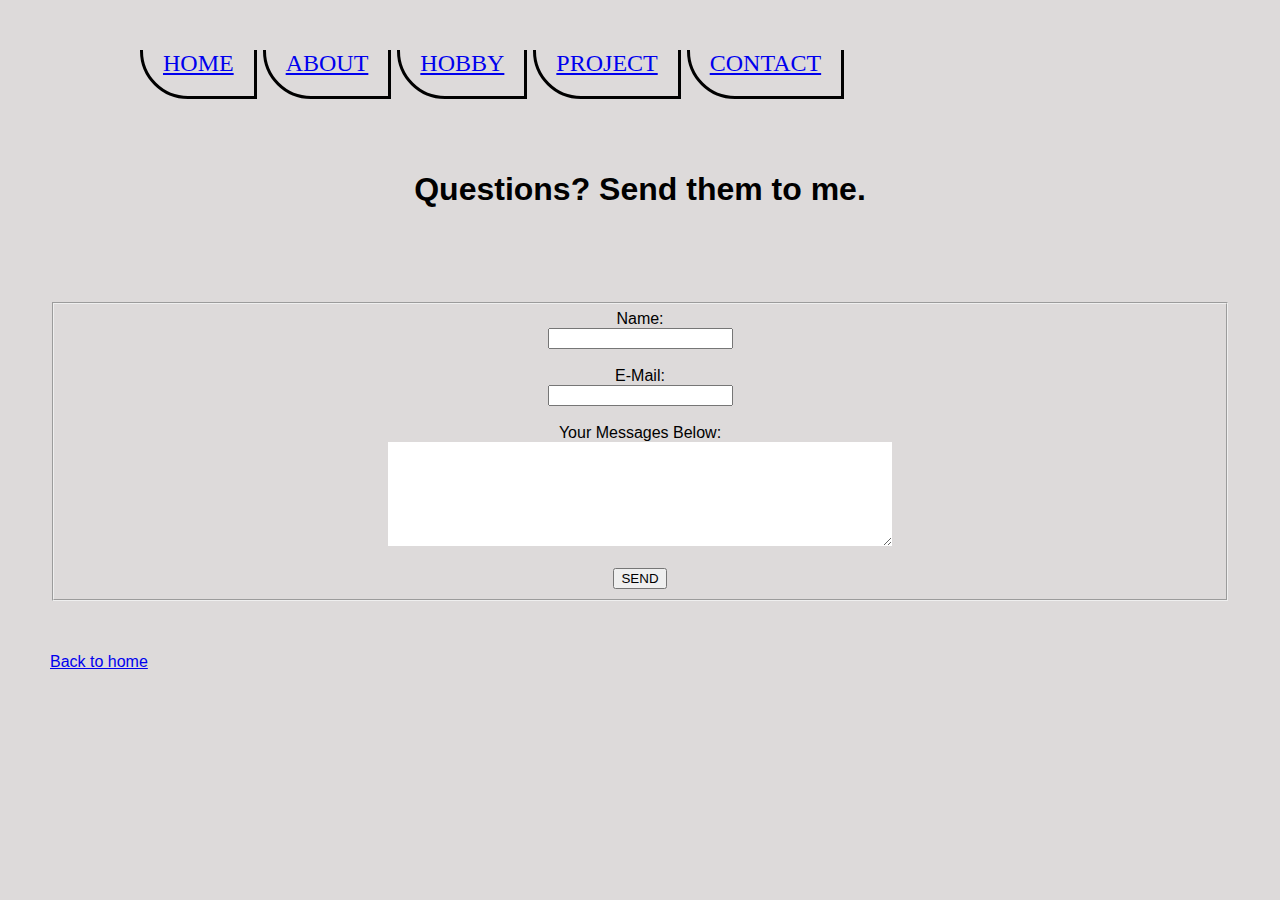
<file: contactform.html>
<!DOCTYPE html> 
<html>
<head>
<title>Contact</title>
<link rel="stylesheet" type="text/css" href="style.css">
<meta charset="UTF-8">
<title>Contact</title>
</head>


<ul id="nav">
      <li><a href="index.html"> HOME</a></li>
        <li><a href="about.html"> ABOUT</a></li>
        <li><a href="hobbies.html"> HOBBY</a></li>
        <li><a href="projects.html"> PROJECT</a></li>
        <li><a href="contactform.html"> CONTACT</a></li>
    </ul>


<form action="mailto:koudkou@gmail.com?Subject=Lab">
<center>

  <h1><legend>Questions? Send them to me.</legend></h1>
    <br><br><br>
      <fieldset>
        Name:<br>
        <input type="text" name="Name"><br><br>
        E-Mail:<br>
          <input type="text" name="E-Mail"><br><br>
            Your Messages Below: <br>
              <center>
                <textarea  name="comments" maxlength="5000" cols="25" rows="12">
                </textarea>
              </center><br>
        <input type="submit" value="SEND">
      
      </fieldset>
</center>
</form>
<br><br>
<p>
<a href="index.html" target="_self">Back to home</a>
</p>
</html>
</file>
<file: style.css>
body{
  padding:0;
  margin:50px 50px 50px 50px;
	background-color: #DDDADA;
  font-family: 'Lato', sans-serif;



}
h1{
    margin-bottom: 40px;
}
label {
    color: #333;
}
.btn-send {
    font-weight: 300;
    text-transform: uppercase;
    letter-spacing: 0.1em;
    margin-bottom: 50px;
}


h1{
	color:black;
}
h2{
	color:red;
}
h3{
	color:blue;
}
 
	div {
    background-color: blue;
    padding: 25px;
    display: none;
	}

    
span:hover + div {
    display: block;
}

.border
{
border-style:solid;
border-color:red;
}

.img {
  position:relative;
  top:0;
  bottom:0;

  min-width:400px;
  min-height:400px;
}
.bridge{
  border:2px solid red;
  padding:2px;
  width: 500px;
  height: 500px;
}
ul{
	list-style-type: none;
    margin: 0;
    padding: 0;
}
nav li{
  float: auto;
    text-align:center;
    display:block;
}
#nav {
width:1000px;
height:100px;
margin:auto;
list-style:none;
}
#nav li {
float:auto;
padding:20px;
}
ul#nav {
font-family: Verdana;
font-size:24px;
list-style:none;
margin:0 auto;
width:1000px;
overflow: auto;
}

ul#nav li {
border-style:solid;
border-bottom-left-radius:2em;
display:inline;
float:center;
}

.drums{
  float:relative;
  position:relative;
  width:350px;
  height:300px;
}

}

.pic{
  float:right;
  position:relative;
  margin-right: 100px;
}



.table{
  border:2px solid red;
  padding:2px;
  width: 500px;
  height: 500px;

}

textarea{
  border:2px black;
  padding:2px;
  width: 500px;
  height: 100px;

}
</file>
